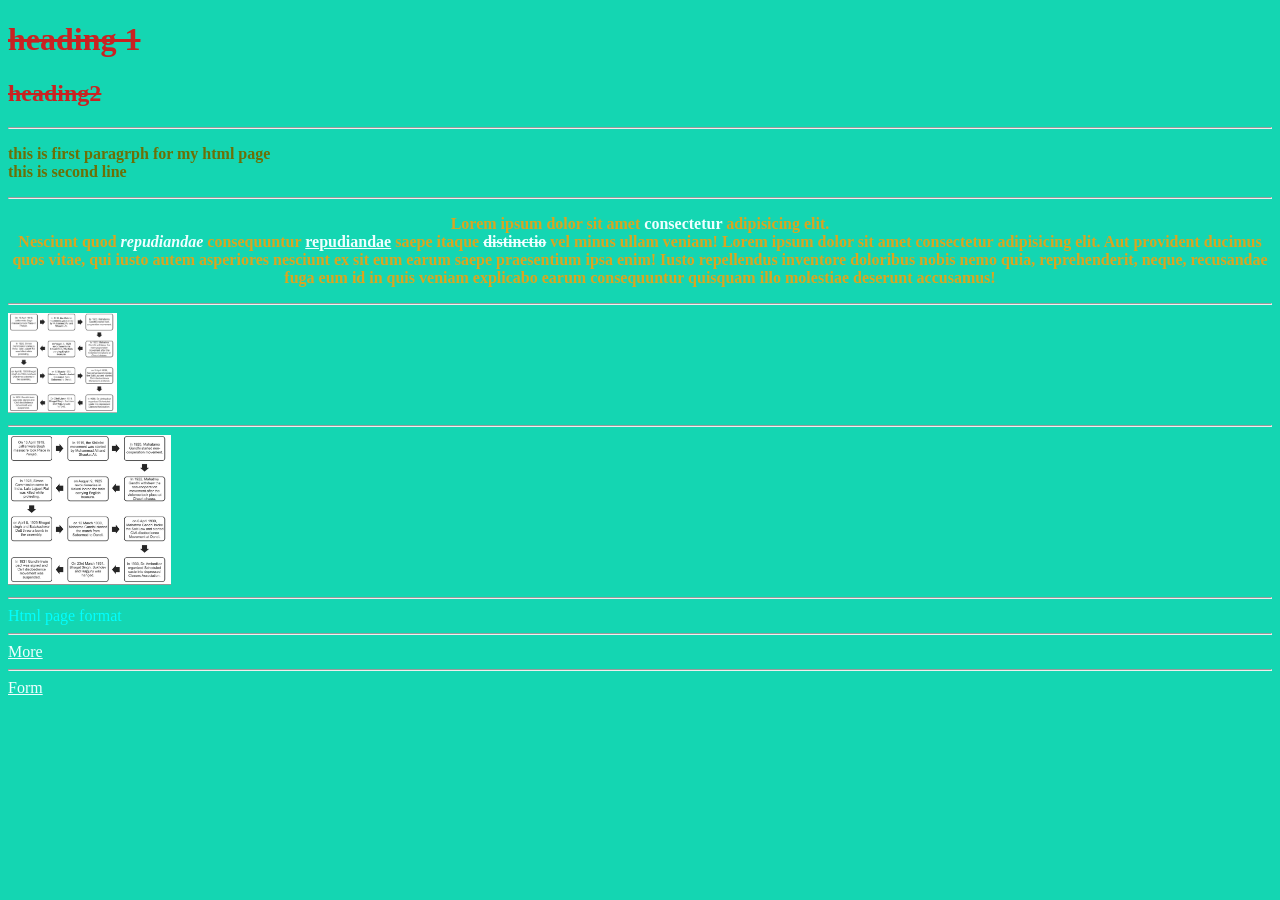
<file: index.html>
<!DOCTYPE html>
<html lang="en">
  <head>
  <meta charset="UTF-8">
  <meta name="viewport" content="width=device-width, initial-scale=1.0">
  <title>index</title>
  <link rel="stylesheet" href="css/index.css">
  </head>
  <body>
      <h1 class="heading">heading 1</h1>
      <h2 class="heading">heading2</h2><hr>
      <P id="para">this is first paragrph for my html page<br>
      this is second line
      </P><hr>
      <p id="paragraph"> Lorem ipsum dolor sit amet <b>consectetur</b> adipisicing elit.<br> Nesciunt quod <i>repudiandae</i> consequuntur <u>repudiandae</u> saepe itaque <s>distinctio</s> vel minus ullam veniam! Lorem ipsum dolor sit amet consectetur adipisicing elit. Aut provident ducimus quos vitae, qui iusto autem asperiores nesciunt ex sit eum earum saepe praesentium ipsa enim! Iusto repellendus inventore doloribus nobis nemo quia, reprehenderit, neque, recusandae fuga eum id in quis veniam explicabo earum consequuntur quisquam illo molestiae deserunt accusamus!
      </p><hr>
    <image src="image/Screenshot 2025-09-05 111426.png"
        alt="this is an image"
        height="100px">
    </image><hr>
    <a href="pages/superscript.html"
      target="blank">
      <image src="image/Screenshot 2025-09-05 111426.png"
        alt="this is an image"
        height="150px">
      </image>
    </a> <hr>
    <a id="html" href="pages/format.html"
      target="blank">
      Html page format
    </a><hr>
    <a href="pages/more.html"
      target="blank">
      More
    </a><hr>
    <a href="pages/form.html"
      target="blank">
      Form
    </a>
  </body>
</html>
</file>
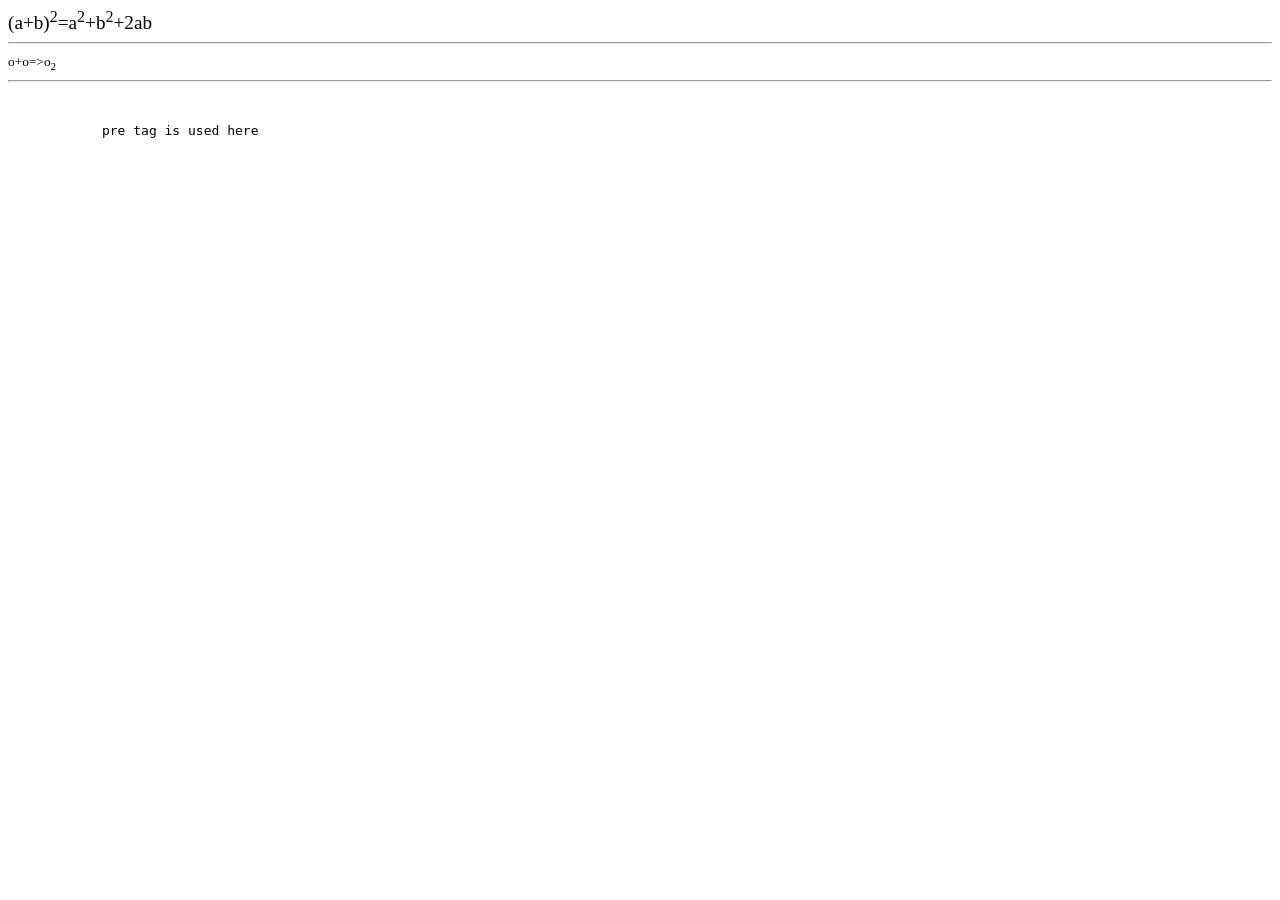
<file: superscript.html>
<!DOCTYPE html>
<html lang="en">
<head>
    <meta charset="UTF-8">
    <meta name="viewport" content="width=device-width, initial-scale=1.0">
    <title>Document</title>
</head>
<body>
    <big> (a+b)<sup>2</sup>=a<sup>2</sup>+b<sup>2</sup>+2ab </big> <hr>
    <small> o+o=>o<sub>2</sub> </small><hr>
    <pre>
        <pre>
            pre tag is used here
        </pre>
    </pre>
</body>
</html>
</file>
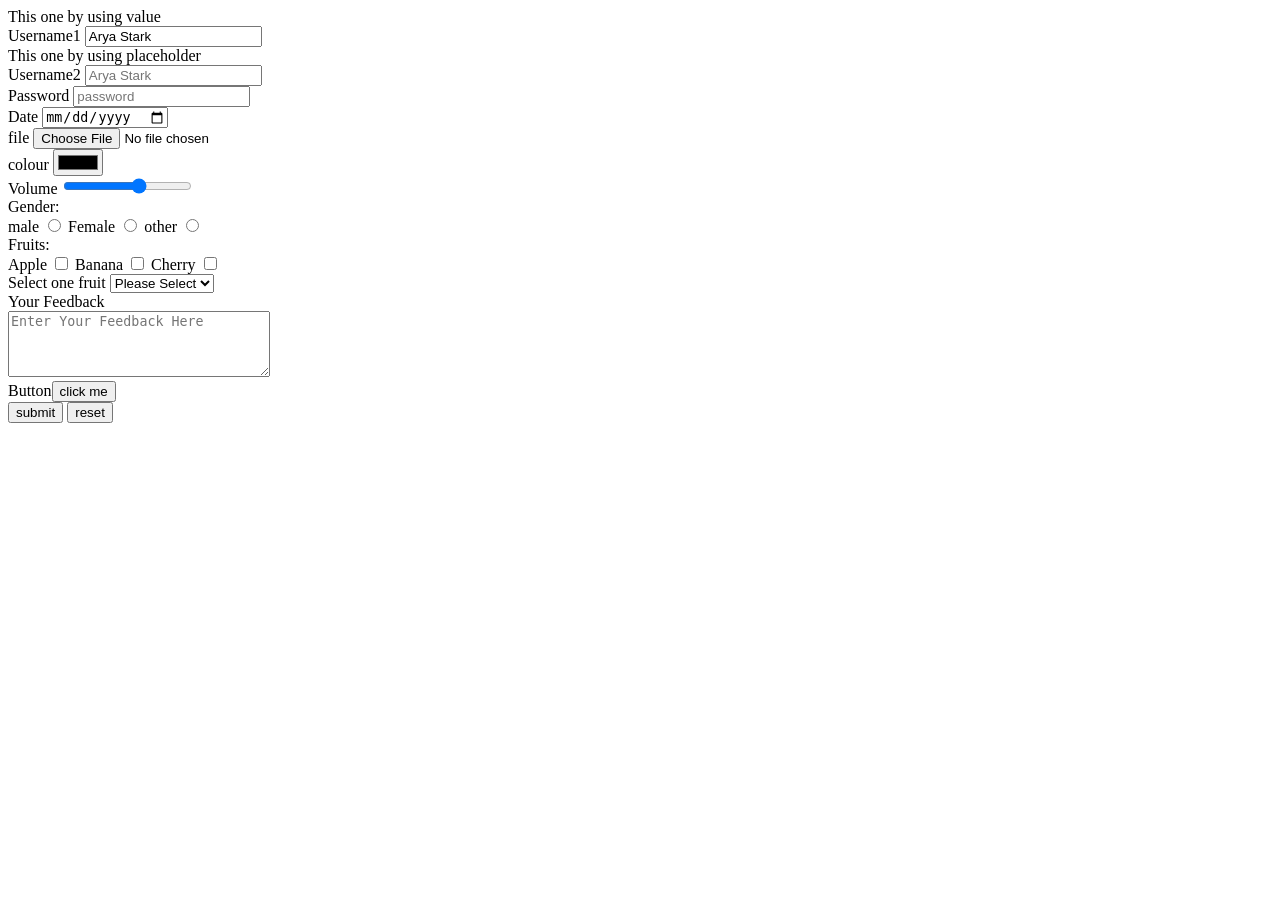
<file: pages/form.html>
<!DOCTYPE html>
<html lang="en">
<head>
    <meta charset="UTF-8">
    <meta name="viewport" content="width=device-width, initial-scale=1.0">
    <title>Form for html</title>
</head>
<body>
    <form action="/upload.php" method="post" enctype="multipart/form-data">
        This one by using value <br>
        <label for="username1">Username1</label>
        <input type="text" id="username1" value="Arya Stark" name="username1" required><br>
        This one by using placeholder<br>
        <label for="username2">Username2</label>
        <input type="text" id="username2" placeholder="Arya Stark" name="username2" required><br>
        <label for="pwd">Password</label>
        <input type="password" id="pwd" placeholder="password" name="password" required><br>
        <label for="date">Date</label>
        <input type="date" id="date" name="date" required><br>
        <label for="file">file</label>
        <input type="file" id="file" name="file" required><br>
        <label for="color">colour</label>
        <input type="color" id="color" name="color"><br>
        <label for="volume">Volume</label>
        <input type="range" id="volume" min="0" max="100" step="20" name="volume"><br>
        Gender:<br>
        <label for="male">male</label>
        <input type="radio" id="male" value="male" name="gender" required>
        <label for="female">Female</label>
        <input type="radio" id="female" value="female" name="gender" required>
        <label for="other">other</label>
        <input type="radio" id="other" value="other" name="gender" required><br>
        Fruits:<br>
        <label for="apple">Apple</label>
        <input type="checkbox" id="apple" value="apple" name="fruits">
        <label for="banana">Banana</label>
        <input type="checkbox" id="banana" value="banana" name="fruits">
        <label for="cherry">Cherry</label>
        <input type="checkbox" id="cherry" value="cherry" name="fruits"><br>
        <label for="onefruit">Select one fruit</label>
        <select id="onefruit" name="onefruits" required>
            <option value="">Please Select</option>
            <option value="apple">Apple</option>
            <option value="banana">Banana</option>
            <option value="cherry">Cherry</option>
            <option value="papaya">Papaya</option>
        </select><br>
        <label for="feedback">Your Feedback</label><br>
        <textarea id="feedback" rows="4" cols="30" placeholder="Enter Your Feedback Here" name="user_feedback"></textarea><br>
        Button<input type="button" value="click me" onclick="alert('HELLO')"><br>
        <input type="submit" value="submit">
        <input type="reset" value="reset">
    </form>
</body>
</html>
</file>
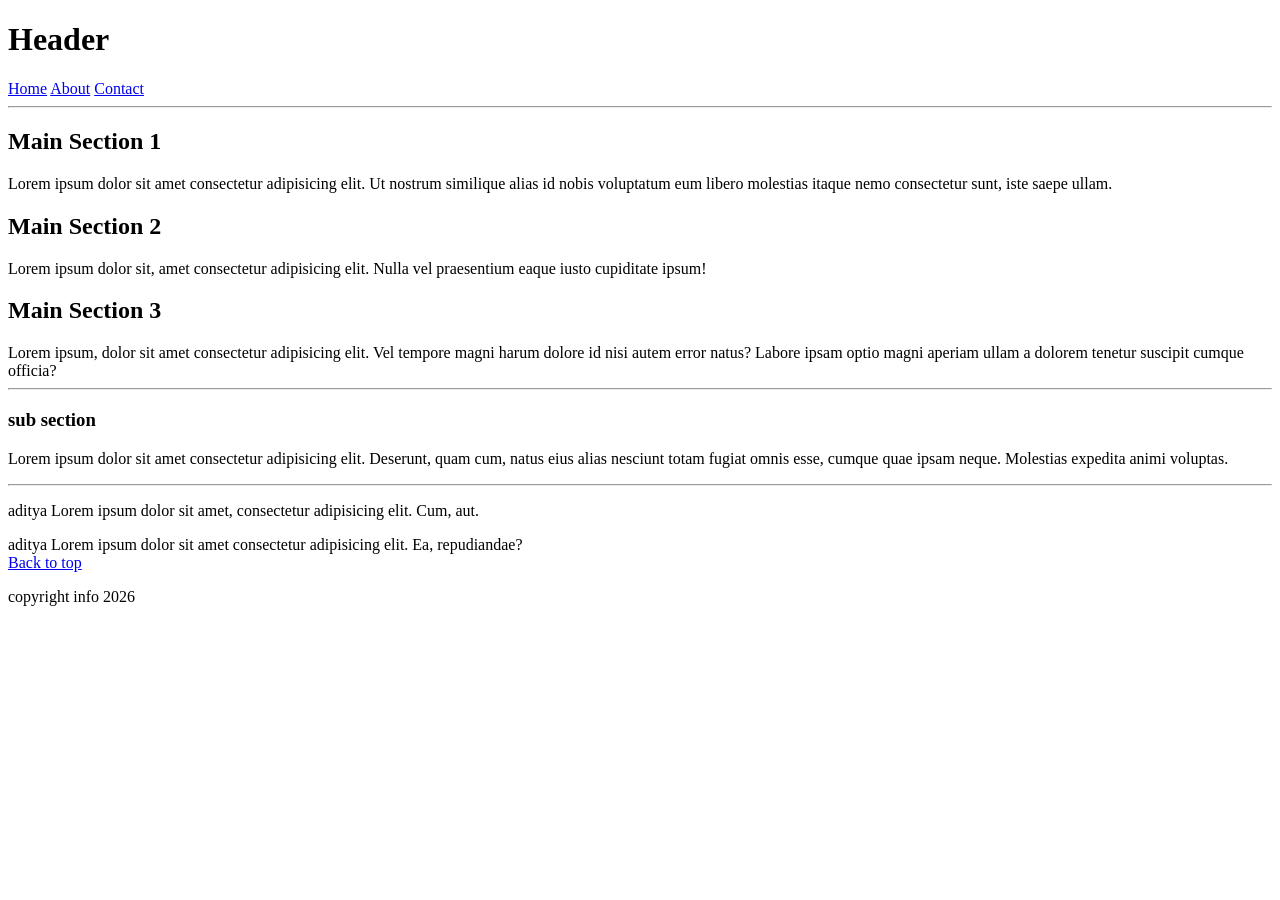
<file: pages/format.html>
<!DOCTYPE html>
<html lang="en">
<head>
    <meta charset="UTF-8">
    <meta name="viewport" content="width=device-width, initial-scale=1.0">
    <title>page format</title>
</head>
<body>
    <header id="top">
        <h1>Header</h1>
        <nav>
            <a href="#home">Home</a>
            <a href="#about">About</a>
            <a href="#contact">Contact</a>
        </nav>
    </header> <hr>
    <main>
        <section id="home">
            <h2>Main Section 1</h2>
            <article>
                Lorem ipsum dolor sit amet consectetur adipisicing elit. Ut nostrum similique alias id nobis voluptatum eum  libero molestias itaque nemo consectetur sunt, iste saepe ullam.
            </article>
            <h2>Main Section 2</h2>
            <article>
                Lorem ipsum dolor sit, amet consectetur adipisicing elit. Nulla vel praesentium eaque iusto cupiditate ipsum!
            </article>
            <h2>Main Section 3</h2>
            <article>
                Lorem ipsum, dolor sit amet consectetur adipisicing elit. Vel tempore magni harum dolore id nisi autem error natus? Labore ipsam optio magni aperiam ullam a dolorem tenetur suscipit cumque officia?
            </article>
        </section> <hr>
        <section id="about">
            <h3>sub section</h3>
            <p>
                Lorem ipsum dolor sit amet consectetur adipisicing elit. Deserunt, quam cum, natus eius alias nesciunt totam fugiat omnis esse, cumque quae ipsam neque. Molestias expedita animi voluptas.
            </p>
        </section> <hr>
        <aside>
            <section>
                <p>
                    aditya Lorem ipsum dolor sit amet, consectetur adipisicing elit. Cum, aut.
                </p>
            </section>
            <section>
                aditya Lorem ipsum dolor sit amet consectetur adipisicing elit. Ea, repudiandae?
            </section>
        </aside>
    </main>
    <footer id="contact">
        <a href="#top">Back to top</a>
        <p>
            copyright info 2026
        </p>
    </footer>
</body>
</html>
</file>
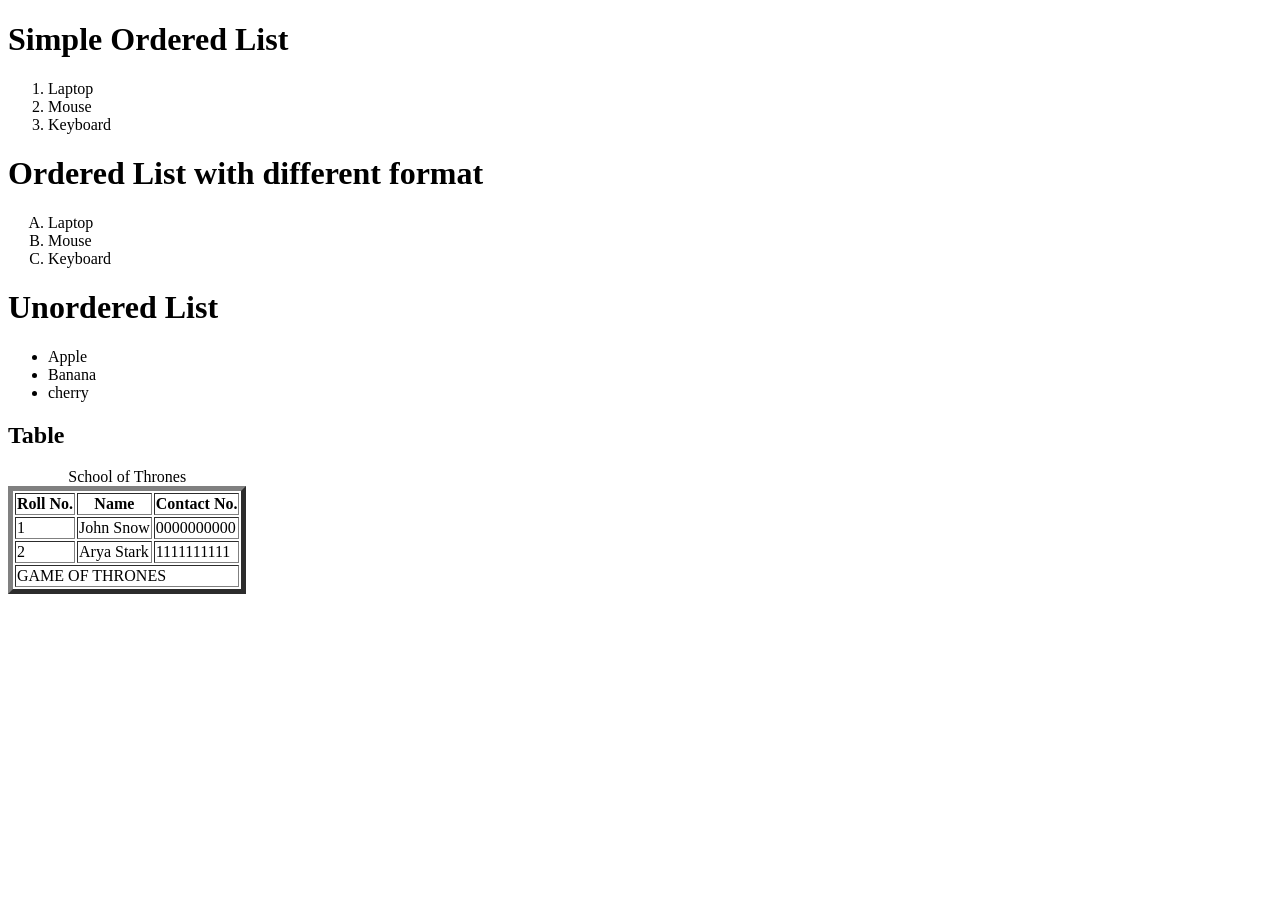
<file: pages/more.html>
<!DOCTYPE html>
<html lang="en">
<head>
    <meta charset="UTF-8">
    <meta name="viewport" content="width=device-width, initial-scale=1.0">
    <title>Document</title>
</head>
<body>
    <h1>Simple Ordered List</h1>
    <ol>
        <li>Laptop</li>
        <li>Mouse</li>
        <li>Keyboard</li>
    </ol>
    <h1>Ordered List with different format</h1>
    <ol type="A">
        <li>Laptop</li>
        <li>Mouse</li>
        <li>Keyboard</li>
    </ol>
    <h1>Unordered List</h1>
    <ul>
        <li>Apple</li>
        <li>Banana</li>
        <li>cherry</li>
    </ul>
    <h2>Table</h2>
    <table border="5">
        <caption>School of Thrones</caption>
        <tr>
            <th>Roll No.</th>
            <th>Name</th>
            <th>Contact No.</th>
        </tr>
        <tr>
            <td>1</td>
            <td>John Snow</td>
            <td>0000000000</td>
        </tr>
        <tr>
            <td>2</td>
            <td>Arya Stark</td>
            <td>1111111111</td>
        </tr>
        <tr>
            <td colspan="3">GAME OF THRONES</td>
        </tr>
    </table>
</body>
</html>
</file>
<file: css/index.css>
*{
    color:azure;
}
body{
    background-color: rgb(20, 214, 178);
}
.heading{
    color: rgb(201, 34, 34);
    text-decoration: line-through;
}
#para{
    color: rgb(108, 111, 6);
    font-weight: 600;
}
#paragraph{
    color: goldenrod;
    text-align: center;
    font-weight: 700;
}
#html{
    color: aqua;
    text-decoration: none;
}
</file>
